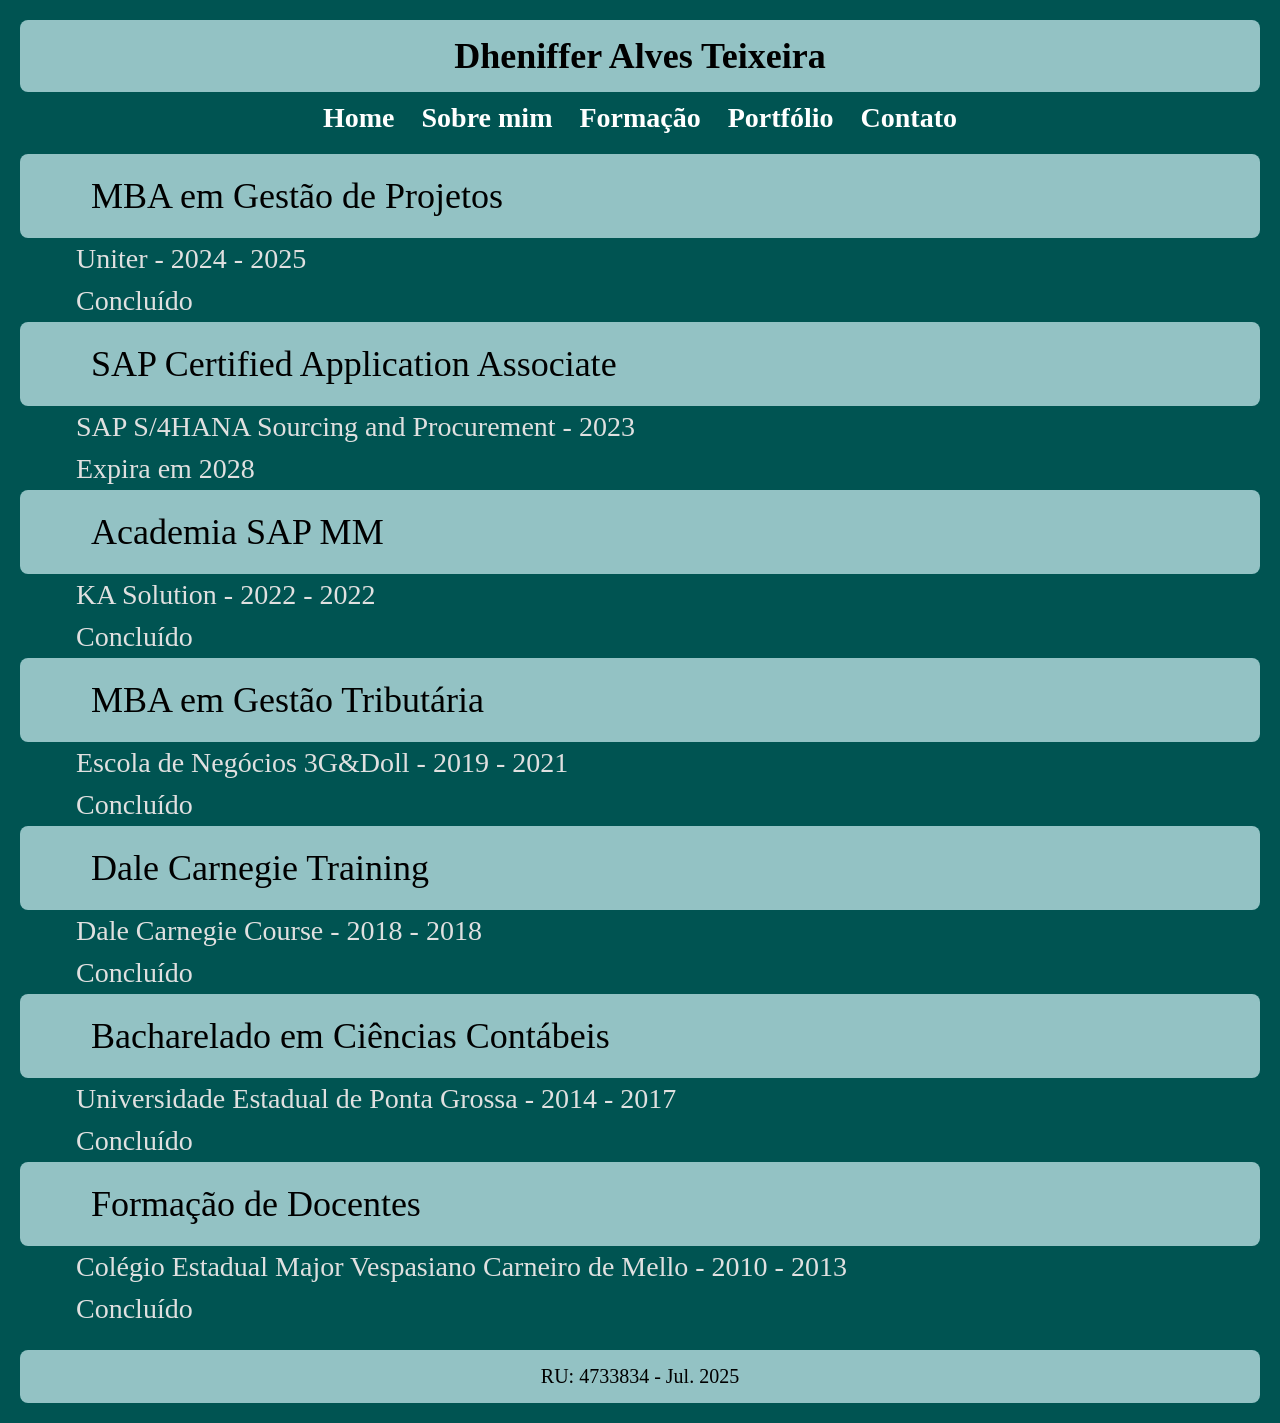
<file: formacao.html>
<!DOCTYPE html>
<html lang="en">
<head>
    <meta charset="UTF-8">
    <meta name="viewport" content="width=device-width, initial-scale=1.0">
    <title>Portfólio Pessoal</title>

    <link rel="stylesheet" href="estilo.css">
</head>
<body>

    <div>

        <div id="header">

            <div id="título">
                <h1>Dheniffer Alves Teixeira</h1>
            </div>

        <!-- LINKS ENTRE AS PÁGINAS-->     
        
        <div id="menu">
                <a href="index.html">Home</a>
                <a href="sobremim.html">Sobre mim</a>
                <a href="formacao.html">Formação</a>
                <a href="portfolio.html">Portfólio</a>
                <a href="contato.html">Contato</a>
        </div>

        <div class="containerformacao">

            <div class="info-formacao">
                <p class="curso">MBA em Gestão de Projetos</p>
            </div>
            <div>
                <p>Uniter - 2024 - 2025</p>
                <p>Concluído</p>              
            </div>
            <div>
                <p class="info-formacao">SAP Certified Application Associate</p>
            </div>
            <div>
                <p>SAP S/4HANA Sourcing and Procurement - 2023</p>
                <p>Expira em 2028</p>
            </div>
            <div>
                <p class="info-formacao">Academia SAP MM</p>
            </div>
            <div>
                <p>KA Solution - 2022 - 2022</p>
                <p>Concluído</p>
            </div>
            <div class="info-formacao">
                <p class="curso">MBA em Gestão Tributária</p>
            </div>
            <div>
                <p>Escola de Negócios 3G&Doll - 2019 - 2021</p>
                <p>Concluído</p>              
            </div>
            <div class="info-formacao">
                <p class="curso">Dale Carnegie Training</p>
            </div>
            <div>
                <p>Dale Carnegie Course - 2018 - 2018</p>
                <p>Concluído</p>              
            </div>            
            <div class="info-formacao">
                <p class="curso">Bacharelado em Ciências Contábeis</p>
            </div>
            <div>
                <p>Universidade Estadual de Ponta Grossa - 2014 - 2017</p>
                <p>Concluído</p>              
            </div>            
            <div class="info-formacao">
                <p class="curso">Formação de Docentes</p>
            </div>
            <div>
                <p>Colégio Estadual Major Vespasiano Carneiro de Mello - 2010 - 2013</p>
                <p>Concluído</p>              
            </div>
        </div>

        <!-- RODAPÉ -->

        <div id="footer">
            RU: 4733834 - Jul. 2025
        </div>
        
    </div>
    
</body>
</html>
</file>
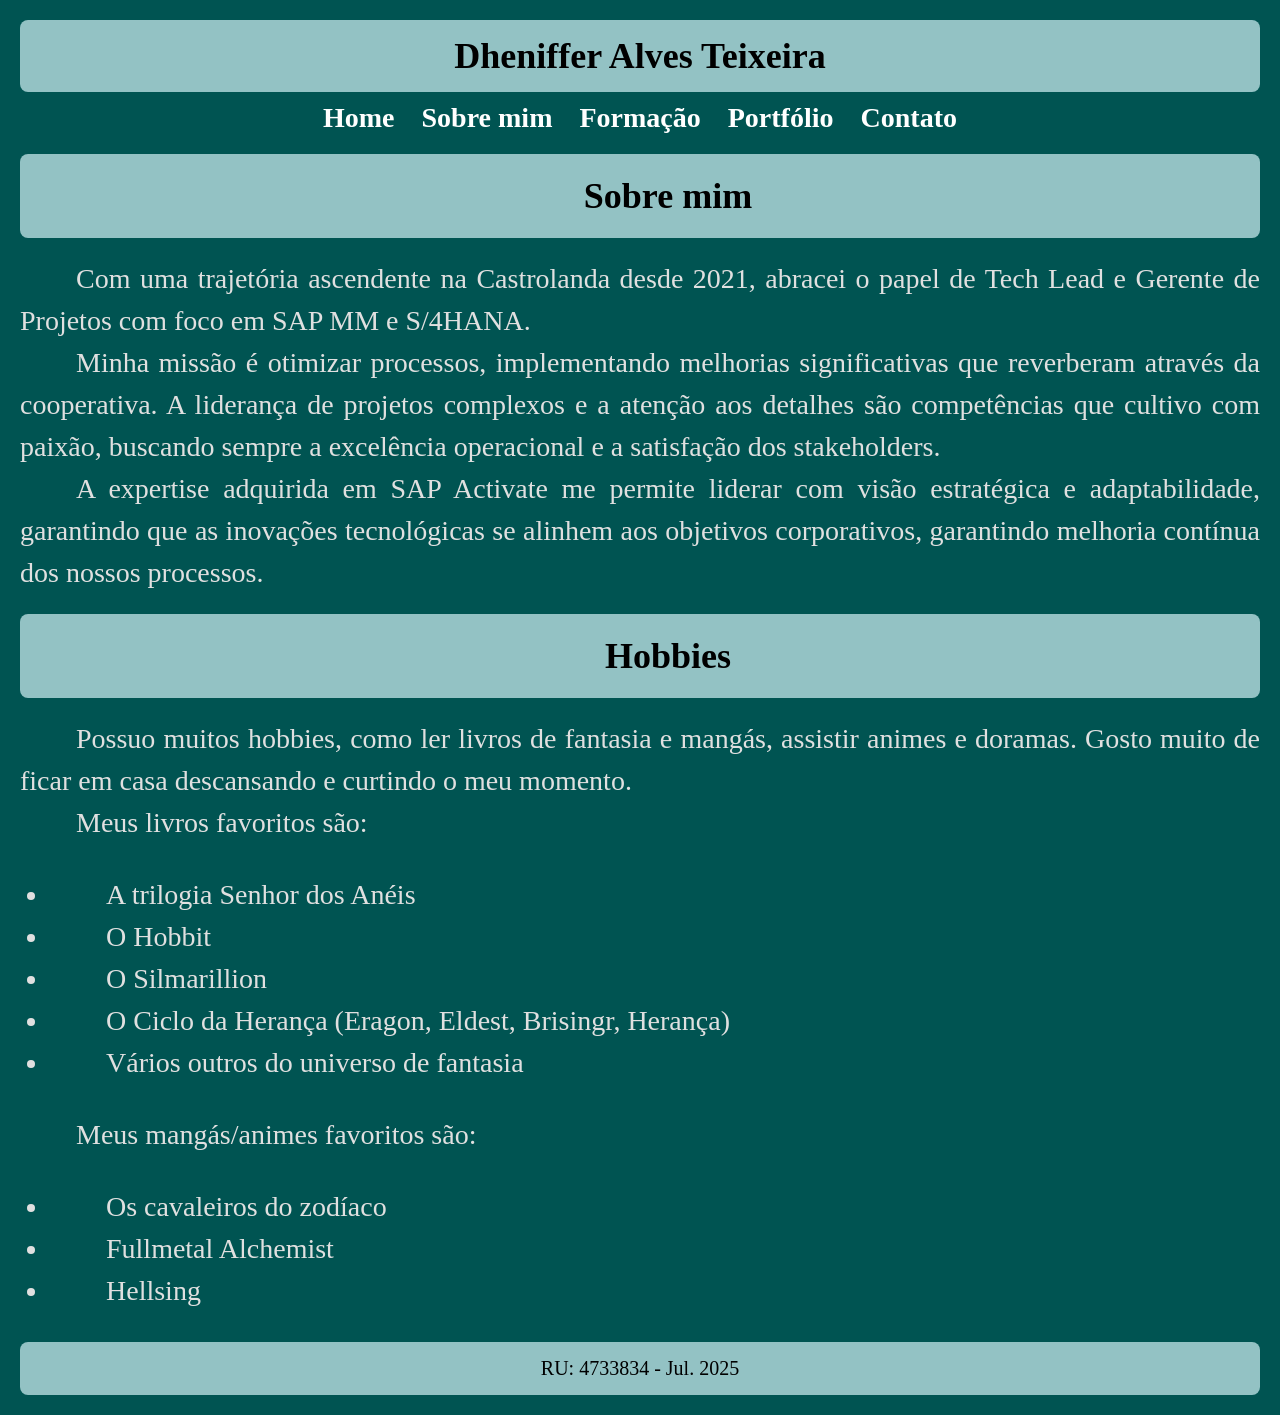
<file: sobremim.html>
<!DOCTYPE html>
<html lang="en">
<head>
    <meta charset="UTF-8">
    <meta name="viewport" content="width=device-width, initial-scale=1.0">
    <title>Portfólio Pessoal</title>

    <link rel="stylesheet" href="estilo.css">
</head>
<body>

    <div>

        <div id="header">

            <div id="título">
                <h1>Dheniffer Alves Teixeira</h1>
            </div>

        <!-- LINKS ENTRE AS PÁGINAS-->   

        <div id="menu">
                <a href="index.html">Home</a>
                <a href="sobremim.html">Sobre mim</a>
                <a href="formacao.html">Formação</a>
                <a href="portfolio.html">Portfólio</a>
                <a href="contato.html">Contato</a>
        </div>

        <!-- INFORMAÇÕES SOBRE MIM E HOBBIES-->
        
        <div class="containersobremim">

            <h2>Sobre mim</h2>
            <p>Com uma trajetória ascendente na Castrolanda desde 2021, abracei o papel de Tech Lead e Gerente de Projetos com foco em SAP MM e S/4HANA.</p>
            <p>Minha missão é otimizar processos, implementando melhorias significativas que reverberam através da cooperativa. A liderança de projetos complexos e a atenção aos detalhes são competências que cultivo com paixão, buscando sempre a excelência operacional e a satisfação dos stakeholders.</p>
            <p>A expertise adquirida em SAP Activate me permite liderar com visão estratégica e adaptabilidade, garantindo que as inovações tecnológicas se alinhem aos objetivos corporativos, garantindo melhoria contínua dos nossos processos.</p>

            <h2>Hobbies</h2>
            <p>Possuo muitos hobbies, como ler livros de fantasia e mangás, assistir animes e doramas. Gosto muito de ficar em casa descansando e curtindo o meu momento.
            <p>Meus livros favoritos são: </p>
                <ul class="lista">
                    <li>A trilogia Senhor dos Anéis</li>
                    <li>O Hobbit</li>
                    <li>O Silmarillion</li>
                    <li>O Ciclo da Herança (Eragon, Eldest, Brisingr, Herança)</li>
                    <li>Vários outros do universo de fantasia</li>
                </ul>
            <p>Meus mangás/animes favoritos são: </p>
                <ul class="lista">
                    <li>Os cavaleiros do zodíaco</li>
                    <li>Fullmetal Alchemist</li>
                    <li>Hellsing</li>
                </ul>
        </div>

        <!-- RODAPÉ -->

        <div id="footer">
            RU: 4733834 - Jul. 2025
        </div>
        
    </div>
    
</body>
</html>
</file>
<file: estilo.css>
/* FORMATAÇÃO GENÉRICA - APLICADO A TODAS AS PÁGINAS */

*{
    margin: 0;
    padding: 0;
}

body{
    font-size: 28px;
    font-family: Georgia, 'Times New Roman', Times, serif;
    background-color: #005452;
}

/* FORMATAÇÃO DO CABEÇALHO - FIXO PARA TODAS AS PÁGINAS */

#header {
    color: white;
    padding: 20px;
    text-align: center;
}

/* FORMATAÇÃO DO TÍTULO - FIXO PARA TODAS AS PÁGINAS */

h1{
    text-align: center;
    padding: 15px;
    background: #93C2C4;
    color: #000000;
    font-size: 36px;
    border-radius: 8px;
}

/* FORMATAÇÃO DO MENU DAS PÁGINAS - FIXO PARA TODAS AS PÁGINAS */

#menu {
    margin-top: 10px;
}

#menu a {
    color: white;
    text-decoration: none;
    margin: 0 10px;
    font-weight: bold;
    border-radius: 8px;
}

#menu a:hover {
    text-decoration: underline;
}

/* FORMATAÇÃO DOS SUBTITULOS DAS PÁGINAS - FIXO PARA TODAS AS PÁGINAS */

h2{
    text-align: center;
    padding: 15px;
    background: #93C2C4;
    color: #000000;
    font-size: 36px;
    border-radius: 8px;
}



/*------------------------------------------------------------------*/

/* FORMATAÇÃO DOS CONTEINERS - PÁGINA DE CONTATOS*/

.container {
    width: 920px;
    margin: 0 auto;
    padding: 15 px;
}

.container {
    display: flex;
    padding: 20px;
    gap: 20px;
}

/* Lado esquerdo: imagem */
.container-left {
    flex: 1;
    min-width: 300px;
    display: flex;
    justify-content: center;
    align-items: center;
    background-color: #e0e0e0;
    padding: 20px;
    border-radius: 8px;
}
.container-left img {
    max-width: 100%;
    height: auto;
    border-radius: 8px;
}

/* Lado direito: texto e formulário */
.container-right {
    flex: 2;
    min-width: 300px;
    background-color: #e0e0e0;
    padding: 20px;
    border-radius: 8px;
    color: #000000;
    font-size: 28px;
}

/* Informações de contato */
.info-contato p {
    margin: 5px 0;
    font-size: 28px;
}

/* Formulário */
form label {
    display: block;
    margin-top: 15px;
    font-weight: bold;
}
form input,
form textarea {
    width: 100%;
    padding: 10px;
    margin-top: 5px;
    border-radius: 5px;
    border: 1px solid #ccc;
    box-sizing: border-box;
}
form button {
    margin-top: 20px;
    background-color: #005452;
    color: white;
    padding: 10px 20px;
    border: none;
    border-radius: 5px;
}

/*------------------------------------------------------------------*/

/* FORMATAÇÃO CONTAINER - PÁGINA HOME */

.containerhome {
    width: 1500px;
    margin: 0 auto;
    padding: 15 px;
}

.containerhome {
    display: flex;
    padding: 20px;
    gap: 20px;
}

/* Lado esquerdo: imagem */
.containerhome-right {
    flex: 1;
    min-width: 700px;
    display: flex;
    justify-content: center;
    align-items: center;
    background-color: #e0e0e0;
    padding: 20px;
    border-radius: 8px;
}
.containerhome-right img {
    max-width: 100%;
    height: auto;
    border-radius: 8px;
}

/* Lado direito: texto e formulário */
.containerhome-left {
    flex: 2;
    min-width: 400px;
    background-color: #e0e0e0;
    padding: 20px;
    border-radius: 8px;
    color: #000000;
    font-size: 28px;
    justify-content: center;
    align-items: center;
}

/*------------------------------------------------------------------*/

/* FORMATAÇÃO DOS CONTEINERS - PÁGINA SOBRE MIM */

.containersobremim{
    margin: 20px auto;
    color: #e0e0e0;
    border-radius: 8px;
    font-family: Georgia, 'Times New Roman', Times, serif;
    font-size: 28px;
    text-align: justify;
    text-indent: 2em;
    line-height: 1.5;
}

.containersobremim h2 {
    margin: 20px auto;
}

.containersobremim ul {
    text-indent: 2em;
    margin: 30px;
}

/*------------------------------------------------------------------*/

/* FORMATAÇÃO DOS CONTEINERS - PÁGINA FORMAÇÃO*/

.containerformacao{
    margin: 20px auto;
    color: #e0e0e0;
    border-radius: 8px;
    font-family: Georgia, 'Times New Roman', Times, serif;
    font-size: 28px;
    text-align: justify;
    text-indent: 2em;
    line-height: 1.5;
}

.info-formacao{
    text-align: justify;
    padding: 15px;
    background: #93C2C4;
    color: #000000;
    font-size: 36px;
    border-radius: 8px;
}

/*------------------------------------------------------------------*/

/* FORMATAÇÃO DOS CONTEINERS - PÁGINA PORTFOLIO*/





/* FORMATAÇÃO DO RODAPÉ - FOOTER  - FIXO PARA TODAS AS PÁGINAS */

#footer{
    text-align: center;
    padding: 15px;
    background: #93C2C4;
    color: #000000;
    font-size: 20px;
    border-radius: 8px;
}
</file>
